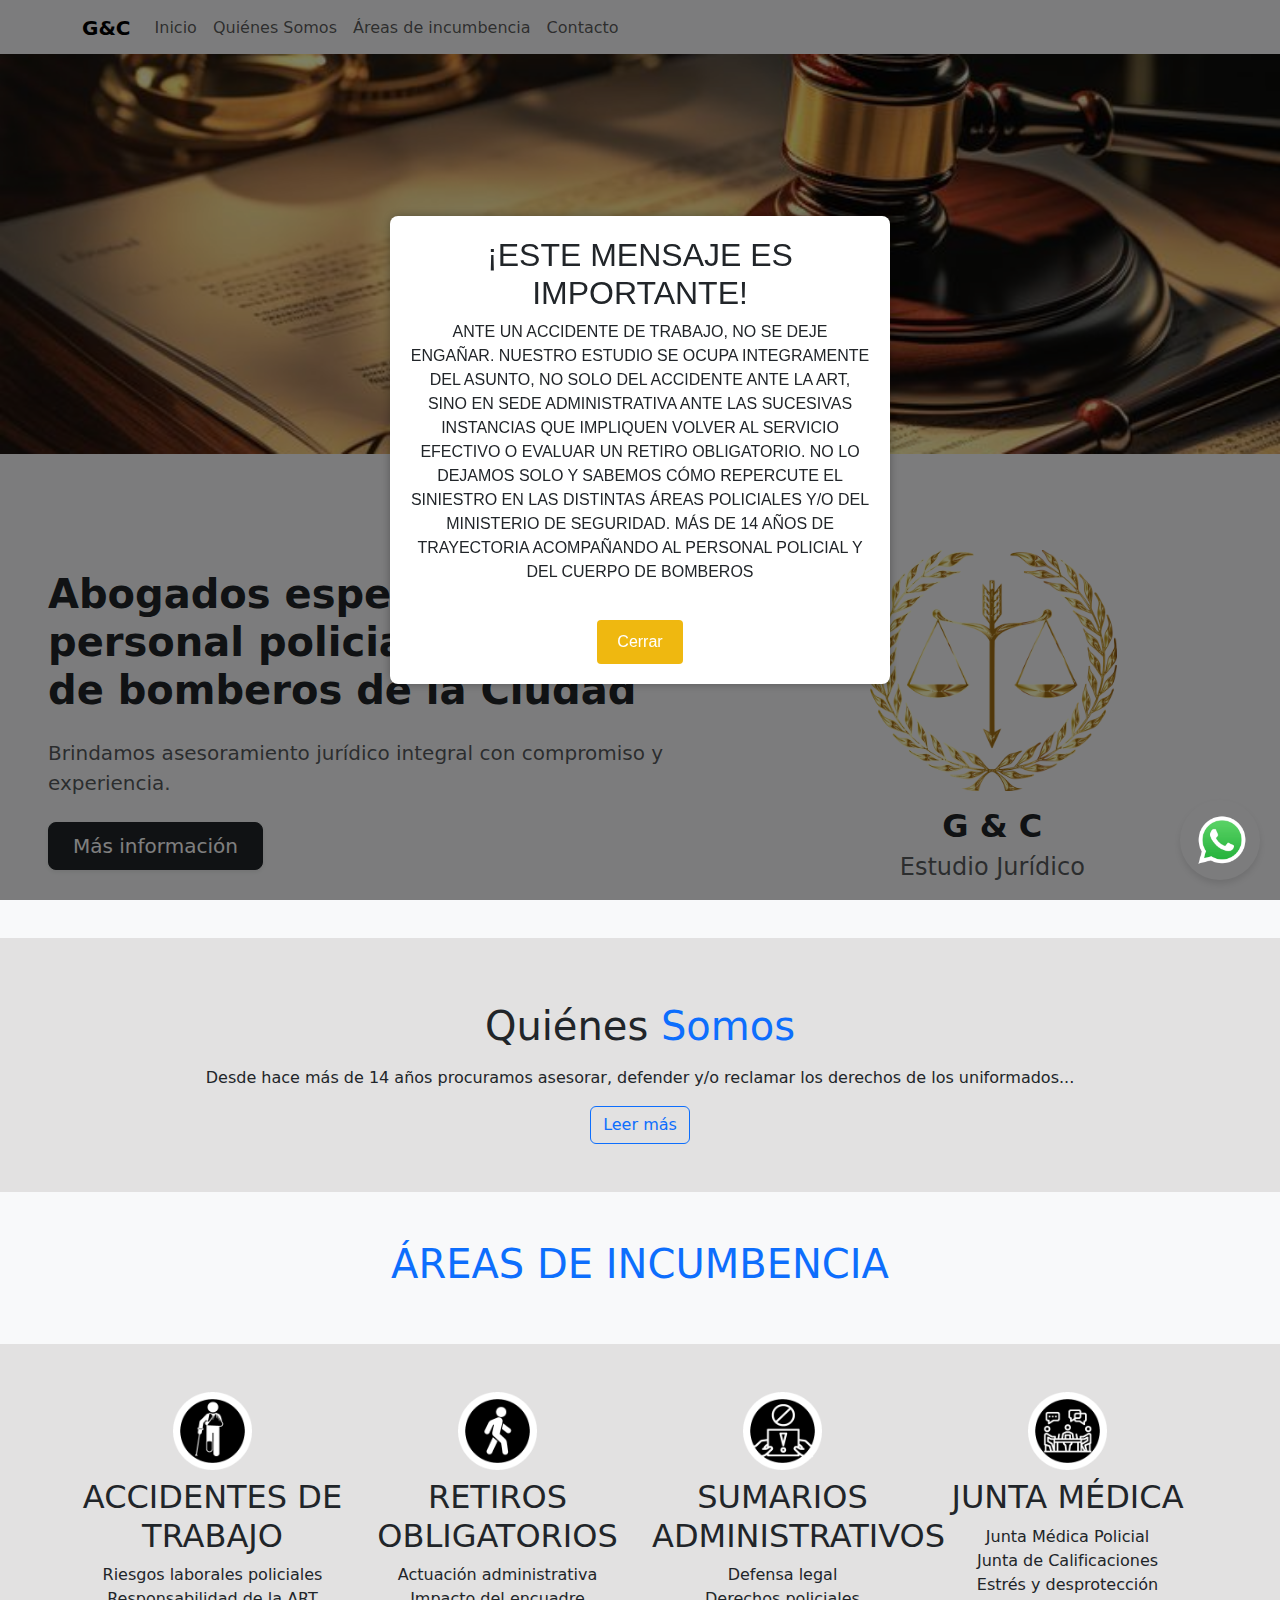
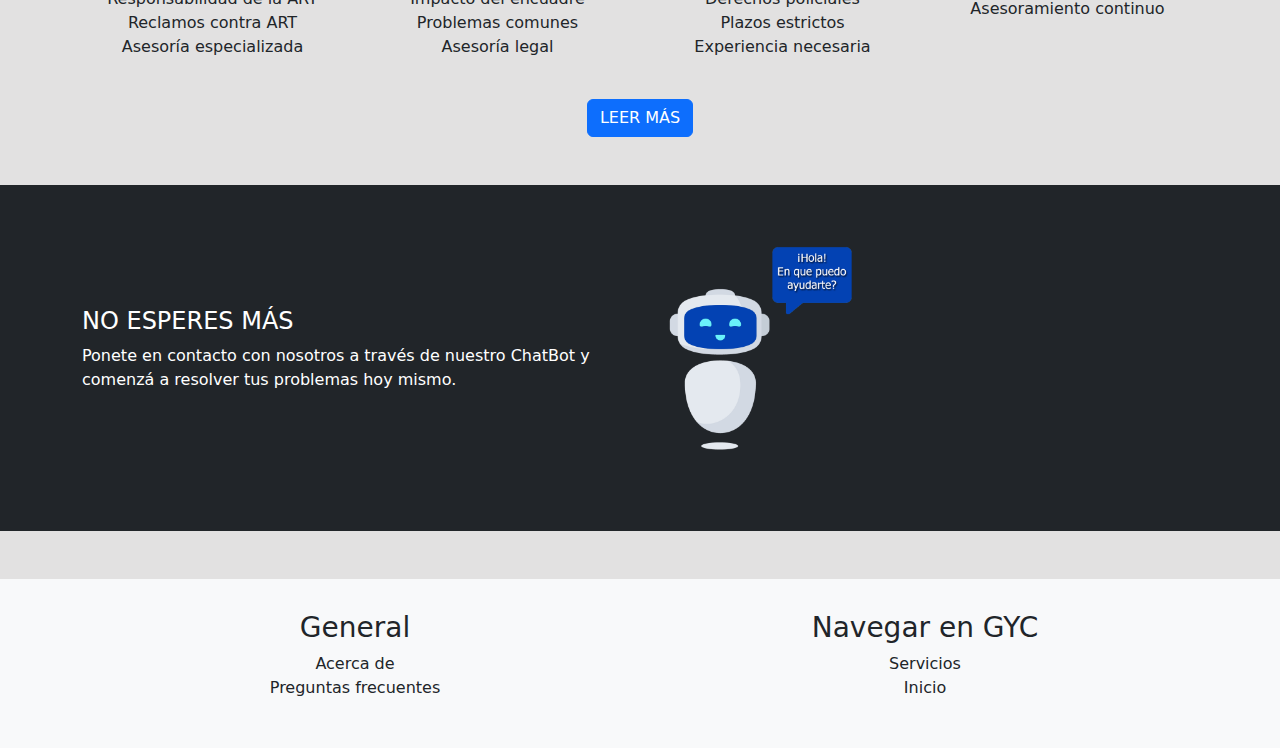
<file: index.html>
<!DOCTYPE html>
<html lang="es">

<head>
    <meta charset="UTF-8" />
    <meta name="viewport" content="width=device-width, initial-scale=1.0" />
    <title>Estudio Jurídico GYC</title>
    <link href="https://cdn.jsdelivr.net/npm/bootstrap@5.3.2/dist/css/bootstrap.min.css" rel="stylesheet">
    <link href="bot.css" rel="stylesheet">    
</head>

<body>
    <!-- HEADER -->
    <header class="bg-light">
        <div class="container">
            <nav class="navbar navbar-expand-lg navbar-light">
                <a class="navbar-brand fw-bold" href="index.html">G&C</a>
                <button class="navbar-toggler" type="button" data-bs-toggle="collapse" data-bs-target="#navPrincipal"
                    aria-controls="navPrincipal" aria-expanded="false" aria-label="Toggle navigation">
                    <span class="navbar-toggler-icon"></span>
                </button>
                <div class="collapse navbar-collapse" id="navPrincipal">
                    <ul class="navbar-nav me-auto mb-2 mb-lg-0">
                        <li class="nav-item"><a class="nav-link" href="index.html">Inicio</a></li>
                        <li class="nav-item"><a class="nav-link" href="Nosotros.html">Quiénes Somos</a></li>
                        <li class="nav-item"><a class="nav-link" href="AreasDI.html">Áreas de incumbencia</a></li>
                        <li class="nav-item"><a class="nav-link" href="#" id="chatcontac">Contacto</a></li>
                    </ul>
                </div>
            </nav>
        </div>
    </header>

    <!-- HERO -->
    <section class="py-5 bg-light text-center" id="pegar">
        <div class="container-photo"></div>
    </section>

    <section class="py-5 bg-light">
        <div class="container-fluid px-3 px-md-5">
            <div class="row align-items-center">

                <!-- Texto -->
                <div class="col-md-6 col-lg-7 text-center text-md-start mb-5 mb-md-0 pe-lg-5">
                    <h1 class="fw-bold mb-4 fs-1 fs-md-2 text-justify text-md-start">
                        Abogados especialistas en personal policial y cuerpo de bomberos de la Ciudad
                    </h1>
                    <p class="lead text-muted mb-4 text-md-start text-justify">
                        Brindamos asesoramiento jurídico integral con compromiso y experiencia.
                    </p>
                    <div class="d-flex justify-content-center justify-content-md-start">
                        <a href="Nosotros.html" class="btn btn-dark btn-lg shadow-sm px-4 py-2">
                            Más información
                        </a>
                    </div>
                </div>


                <!-- Logo -->
                <div class="col-md-6 col-lg-5 text-center">
                    <div class="mx-auto" style="max-width: 250px;">
                        <img src="LOGO.png" alt="Estudio GYC" class="img-fluid mb-3" />
                        <h2 class="fw-bold text-dark">G & C</h2>
                        <h4 class="text-muted">Estudio Jurídico</h4>
                    </div>
                </div>

            </div>
        </div>
    </section>



    <div class="text-center py-5">
        <h1 class="my-3">Quiénes <span class="text-primary">Somos</span></h1>
        <p>Desde hace más de 14 años procuramos asesorar, defender y/o reclamar los derechos de los uniformados...</p>
        <a href="Nosotros.html" class="btn btn-outline-primary">Leer más</a>
    </div>
    <!-- ÁREAS DE INCUMBENCIA -->
    <section class="bg-light py-5 text-center">
        <div class="container">
            <a href="AreasDI.html" class="text-decoration-none">
                <h1>ÁREAS DE <span class="text-primary">INCUMBENCIA</span></h1>
            </a>
        </div>
    </section>

    <!-- INFO ADICIONAL -->
    <section class="py-5">
        <div class="container text-center">
            <div class="row g-4">
                <div class="col-sm-6 col-lg-3 ">
                    <div class="info-section ">
                        <a href="accidentes.html" class="text-decoration-none text-dark ">
                            <img src="accidente.png" alt="Accidentes" />
                            <h2 class="mt-2">ACCIDENTES DE TRABAJO</h2>
                            <ul class="list-unstyled">
                                <li>Riesgos laborales policiales</li>
                                <li>Responsabilidad de la ART</li>
                                <li>Reclamos contra ART</li>
                                <li>Asesoría especializada</li>
                            </ul>
                        </a>
                    </div>
                </div>

                <div class="col-sm-6 col-lg-3">
                    <div class="info-section">
                        <a href="retiros.html" class="text-decoration-none text-dark">
                            <img src="exit.png" alt="Retiros" />
                            <h2 class="mt-2">RETIROS OBLIGATORIOS</h2>
                            <ul class="list-unstyled">
                                <li>Actuación administrativa</li>
                                <li>Impacto del encuadre</li>
                                <li>Problemas comunes</li>
                                <li>Asesoría legal</li>
                            </ul>
                        </a>
                    </div>
                </div>

                <div class="col-sm-6 col-lg-3">
                    <div class="info-section">
                        <a href="sumarios.html" class="text-decoration-none text-dark">
                            <img src="sanciones.png" alt="Sumarios" />
                            <h2 class="mt-2">SUMARIOS ADMINISTRATIVOS</h2>
                            <ul class="list-unstyled">
                                <li>Defensa legal</li>
                                <li>Derechos policiales</li>
                                <li>Plazos estrictos</li>
                                <li>Experiencia necesaria</li>
                            </ul>
                        </a>
                    </div>
                </div>

                <div class="col-sm-6 col-lg-3">
                    <div class="info-section">
                        <a href="junta.html" class="text-decoration-none text-dark">
                            <img src="junta.png" alt="Junta" />
                            <h2 class="mt-2">JUNTA MÉDICA</h2>
                            <ul class="list-unstyled">
                                <li>Junta Médica Policial</li>
                                <li>Junta de Calificaciones</li>
                                <li>Estrés y desprotección</li>
                                <li>Asesoramiento continuo</li>
                            </ul>
                        </a>
                    </div>
                </div>
            </div>
            <div class="text-center mt-4">
                <a href="AreasDI.html" class="btn btn-primary">LEER MÁS</a>
            </div>
        </div>
    </section>

    <!-- CHATBOT -->
    <section class="bg-dark text-white py-5">
        <div class="container">
            <div class="row align-items-center">
                <div class="col-md-6 text-md-start text-center mb-4 mb-md-0">
                    <h4>NO ESPERES MÁS</h4>
                    <p>
                        Ponete en contacto con nosotros a través de nuestro ChatBot y comenzá a resolver tus problemas
                        hoy mismo.
                    </p>
                </div>
                <div class="col-md-6 text-center">
                    <img src="bot2.png" alt="ChatBot" class="img-fluid d-none d-md-block" style="max-height: 250px;" />
                </div>
            </div>
        </div>
    </section>

    <button class="chatbot-button position-fixed" id="openChatbot"
        style="bottom: 20px; right: 20px; z-index: 1050; border: none; background: transparent;">
        <img src="botcin.png" alt="Chatbot" class="img-fluid" style="max-width: 70px;" />
    </button>
    <div id="chatbotModal" class="modal">
        <div class="modal-content">
            <span class="close" id="closeChatbot">&times;</span>
            <div id="chatbot-container"></div>
        </div>
    </div>
    <div id="popup" class="popup">
        <div class="popup-content">
            <h2>¡ESTE MENSAJE ES IMPORTANTE!</h2>
            <p>ANTE UN ACCIDENTE DE TRABAJO, NO SE DEJE ENGAÑAR. NUESTRO ESTUDIO SE OCUPA INTEGRAMENTE DEL ASUNTO, NO
                SOLO DEL ACCIDENTE ANTE LA ART, SINO EN SEDE ADMINISTRATIVA ANTE LAS SUCESIVAS INSTANCIAS QUE IMPLIQUEN
                VOLVER AL SERVICIO EFECTIVO O EVALUAR UN RETIRO OBLIGATORIO.
                NO LO DEJAMOS SOLO Y SABEMOS CÓMO REPERCUTE EL SINIESTRO EN LAS DISTINTAS ÁREAS POLICIALES Y/O DEL
                MINISTERIO DE SEGURIDAD.
                MÁS DE 14 AÑOS DE TRAYECTORIA ACOMPAÑANDO AL PERSONAL POLICIAL Y DEL CUERPO DE BOMBEROS
            </p>
            <button id="close-popup">Cerrar</button>
        </div>
    </div>
    <!-- FOOTER -->
    <footer class="footer-container mt-5">
        <div class="container text-center">
            <div class="row">
                <div class="col-md-6">
                    <h3>General</h3>
                    <ul class="list-unstyled">
                        <li><a href="Nosotros.html" class="text-decoration-none text-dark">Acerca de</a></li>
                        <li><a href="#" class="text-decoration-none text-dark">Preguntas frecuentes</a></li>
                    </ul>
                </div>
                <div class="col-md-6">
                    <h3>Navegar en GYC</h3>
                    <ul class="list-unstyled">
                        <li><a href="index.html#hacemos" class="text-decoration-none text-dark">Servicios</a></li>
                        <li><a href="index.html" class="text-decoration-none text-dark">Inicio</a></li>
                    </ul>
                </div>
            </div>
        </div>
    </footer>

    <script src="https://cdn.jsdelivr.net/npm/bootstrap@5.3.2/dist/js/bootstrap.bundle.min.js"></script>
    <script type="module" src="bot.js"></script>
    <script type="module" src="popup.js"></script>
</body>

</html>
</file>
<file: bot.css>
body {
  background-color: #e2e1e1;
}

.menu-opciones a,
.menu-dropdown a {
  text-decoration: none;
  color: #000;
}

.info-section img {
  width: 30%;
  height: auto;
}

.info-section table {
  width: 100%;
}

.footer-container {
  background-color: #f8f9fa;
  padding: 2rem 1rem;
}

.container-photo {
  background-image: url('4.jpg');
  background-size: cover;
  background-position: center;
  height: 400px;
  width: 100%;
}

#pegar {
  margin-top: -50px;
}

.container-info {
  margin-top: -30px;
  padding-left: 30px;
}

.popup {
  position: fixed;
  top: 0;
  left: 0;
  width: 100%;
  height: 100%;
  background: rgba(0, 0, 0, 0.5);
  display: none;
  justify-content: center;
  align-items: center;
  z-index: 1000;
  font-family: "Helvetica Neue", Helvetica, Arial, sans-serif;
}

.popup-content {
  background: #ffffff;
  padding: 20px;
  border-radius: 8px;
  box-shadow: 0 0 10px rgba(0, 0, 0, 0.3);
  text-align: center;
  max-width: 500px;
  width: 100%;
  font-family: "Helvetica Neue", Helvetica, Arial, sans-serif;
}

.popup-content p {
  word-wrap: break-word;
  overflow-wrap: break-word;
}

#close-popup {
  margin-top: 20px;
  padding: 10px 20px;
  background-color: #efb810;
  color: #ffffff;
  border: none;
  border-radius: 4px;
  cursor: pointer;
}

#close-popup:hover {
  background-color: #856c23;
}

.chatbot-container {
  position: relative;
}

.chatbot-button {
  position: fixed;
  bottom: 20px;
  right: 20px;
  background-color: #53cf5f;
  color: white;
  border: none;
  border-radius: 50%;
  width: 80px;
  height: 80px;
  cursor: pointer;
  box-shadow: 0px 4px 6px rgba(0, 0, 0, 0.1);
  z-index: 1;
}

.chatbot-button img {
  margin-left: 4px;
  width: 50px;
  height: 50px;
}

.modal {
  display: none;
  position: fixed;
  right: 60px;
  top: 320px; 
  z-index: 1001;
  width: 300px;
  height: 450px;
  max-height: 55vh;
  overflow: hidden;
  border: 1px solid #888;
  border-radius: 10px;
  background-color: white;
  transition: right 0.3s ease;
}
.modal-content {
  padding: 8px;
  box-sizing: border-box;
  display: flex;
  flex-direction: column;
}

#chatbot-container {
  flex: 0 1 auto;
  overflow-y: auto;
}

.close {
  color: #aaa;
  font-size: 24px;
  font-weight: bold;
  align-self: flex-end;
  cursor: pointer;
}

.close:hover,
.close:focus {
  color: black;
  text-decoration: none;
}

.info-imagen1 {
  width: 60px;
  margin-bottom: 10px;
}

.info-imagen1 img {
  max-width: 100%;
  height: auto;
}

.message {
  margin: 5px;
  padding: 10px;
  border-radius: 5px;
}

.bot-message {
  background-color: #f1f1f1;
}

.user-message {
  background-color: #d1e7dd;
  text-align: right;
}

.message:hover {
  cursor: pointer;
  border: 3px solid #0342b3;
}

.option {
  color: #0342b3;
  cursor: pointer;
  text-decoration: underline;
}

.form-a {
  color: #0342b3;
}
@media (min-width: 370px) and (max-width: 768px) {
  .modal{
    top: 280px

  }
}
@media (min-width: 768px) and (max-width: 1440px) {
  .modal{
    top: 280px

  }
}
@media (min-width: 1440px) and (max-width: 2560px) {
  .modal{
    top: 280px

  }
}
</file>
